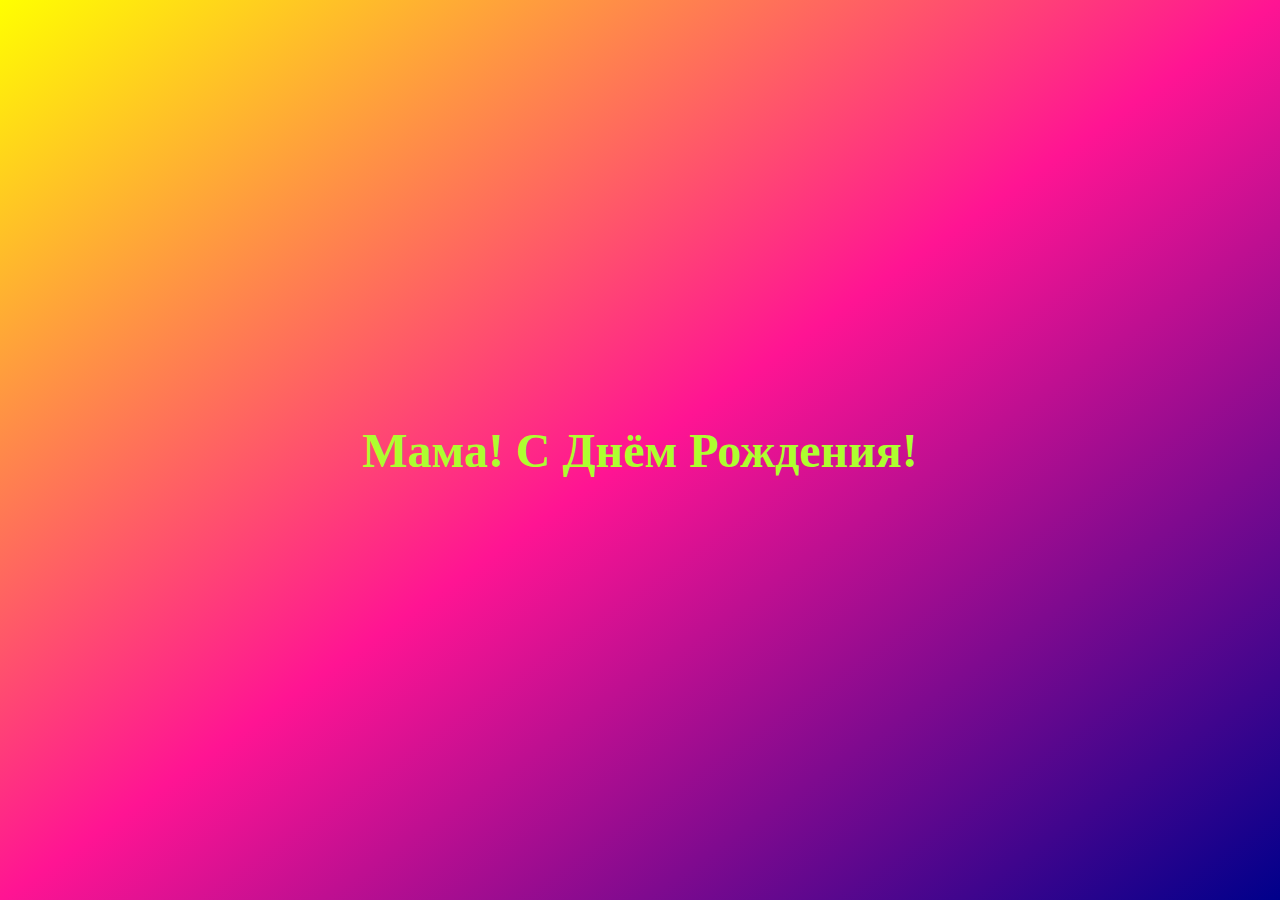
<file: t3/index.html>
<!DOCTYPE html>
<html>
  <head>
    <meta charset="utf-8">
    <title>3</title>
    <link rel="stylesheet" href="style.css">
  </head>
    <body>
     <h1 ><font size="40"  face="Comic Sans MS"> Мама! С Днём Рождения!</font>
      
      </h1>
      
    </body>
    </html>
</file>
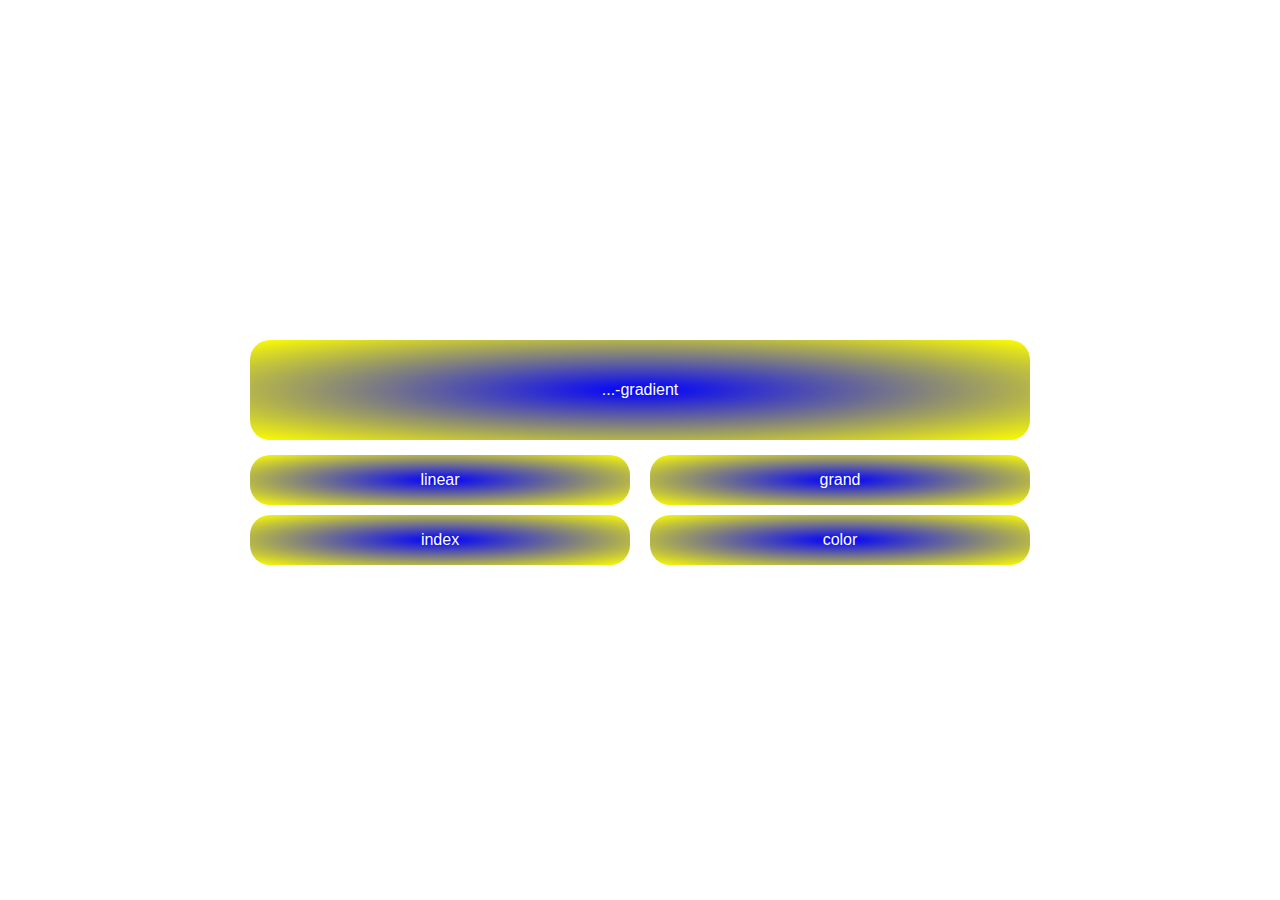
<file: t4/index.html>
<!DOCTYPE html>
<html>
  <head>
    <meta charset="utf-8">
    <title>Викторина</title>
    <link rel="stylesheet" href="style.css">
  </head>
    <body>
      <div id="container">
      <div id="quests" class="panel"></div>
      </div>
      <script src="quest.js"></script>
      <script src="script.js"></script> 
    </body>
    </html>
</file>
<file: t3/style.css>
html, body{
  height: 100%;
  margin: 0;
}


body{
  display: flex;
  justify-content: center;
  align-items: center;
  background-image: linear-gradient(to top left, darkblue,deeppink,yellow);
}
h1{
  color:  greenyellow
    
}
</file>
<file: t4/style.css>
html, body{
  height: 100%;
  margin: 0;
}
body{
  display: flex;
  justify-content: center;
  align-items: center;
  font-family: sans-serif;
}
#container{
  width: 800px;
}
.panel{
  display: inline-flex;
  align-items: center;
  justify-content: center;
  border-radius: 20px;
  background: radial-gradient(blue,yellow);
  color: white;
}
#quests{
  display: flex;
  height: 100px;
  margin: 10px 10px;
}
.panel--option{
  margin: 5px 10px;
  width: calc(50% - 20px);
  height: 50px;
}
.panel--option:active{
  background: radial-gradient(red,yellow);
}
</file>
